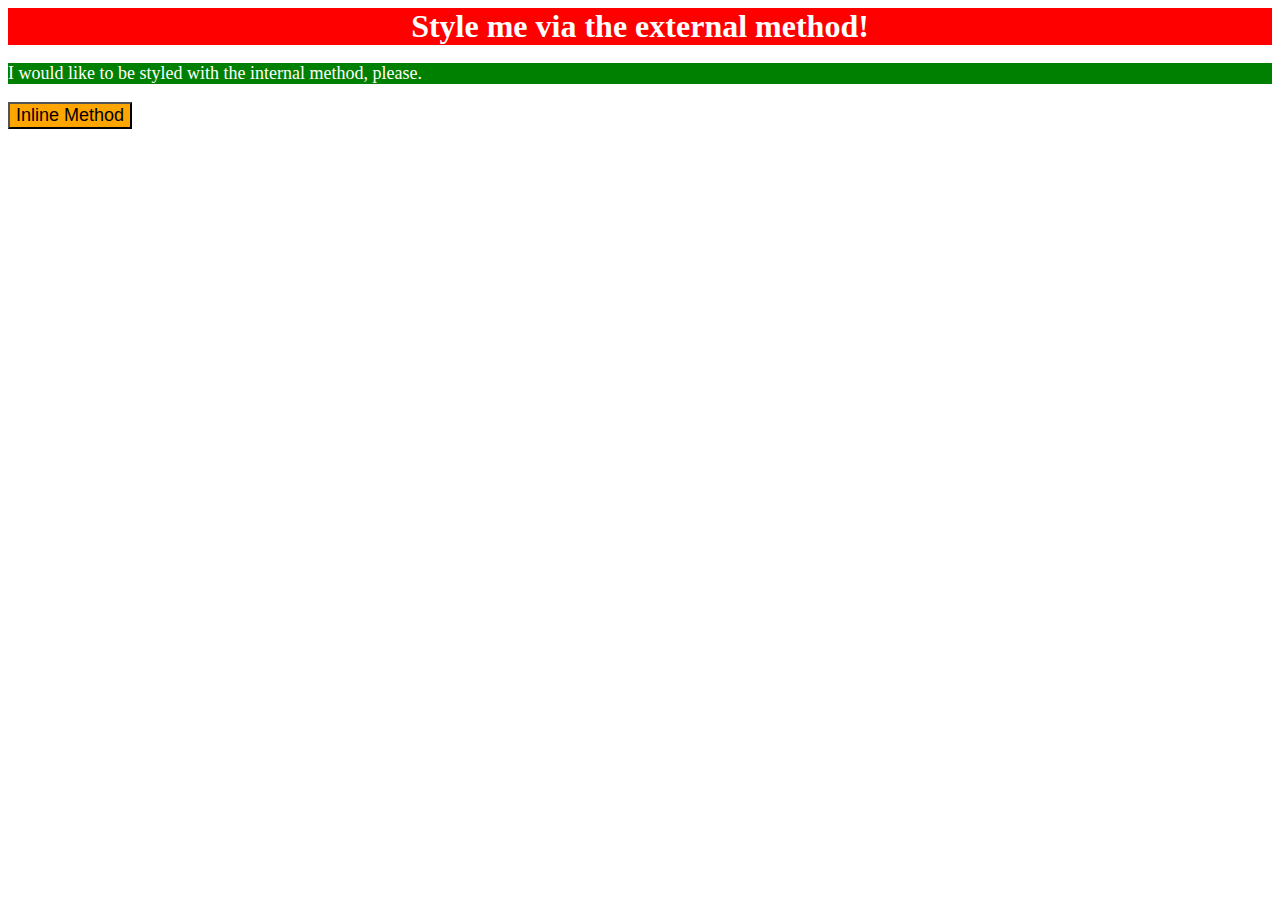
<file: foundations/01-css-methods/index.html>
<!DOCTYPE html>
<html lang="en">
  <head>
    <meta charset="UTF-8">
    <meta http-equiv="X-UA-Compatible" content="IE=edge">
    <meta name="viewport" content="width=device-width, initial-scale=1.0">
    <link rel="stylesheet" href="style.css">
    <title>Methods for Adding CSS</title>
    <style>
      p {
        background-color: green;
        color: white;
        font-size: 18px;
      }
    </style>
  </head>
  <body>
    <div>Style me via the external method!</div>
    <p>I would like to be styled with the internal method, please.</p>
    <button style="background-color: orange; color: black; font-size: 18px">Inline Method</button>
  </body>
</html>
</file>
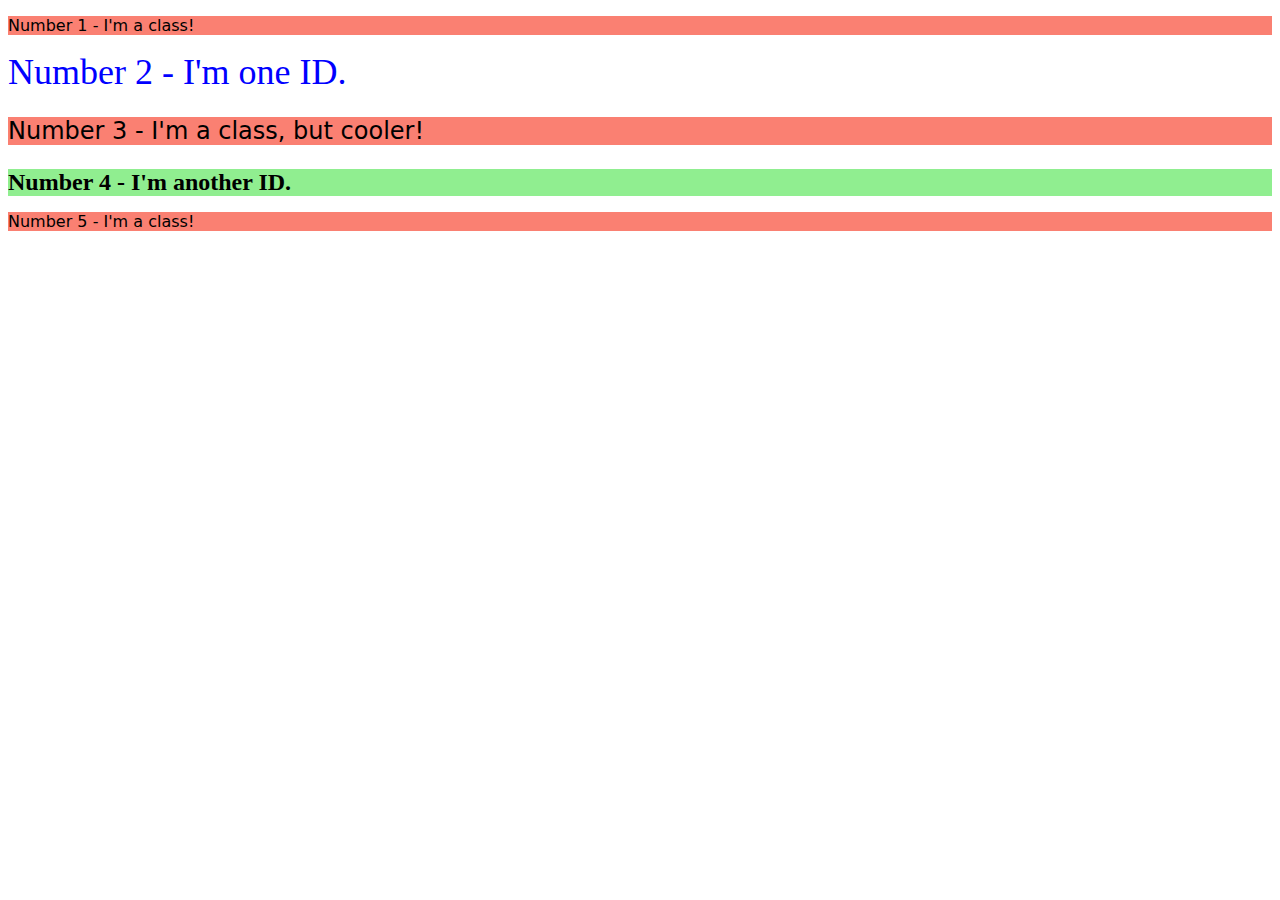
<file: foundations/02-class-id-selectors/index.html>
<!DOCTYPE html>
<html lang="en">
  <head>
    <meta charset="UTF-8">
    <meta http-equiv="X-UA-Compatible" content="IE=edge">
    <meta name="viewport" content="width=device-width, initial-scale=1.0">
    <title>Class and ID Selectors</title>
    <link rel="stylesheet" href="style.css">
  </head>
  <body>
    <p class="basep">Number 1 - I'm a class!</p>
    <div id="two">Number 2 - I'm one ID.</div>
    <p class="basep three">Number 3 - I'm a class, but cooler!</p>
    <div id="four">Number 4 - I'm another ID.</div>
    <p class="basep">Number 5 - I'm a class!</p>
  </body>
</html>
</file>
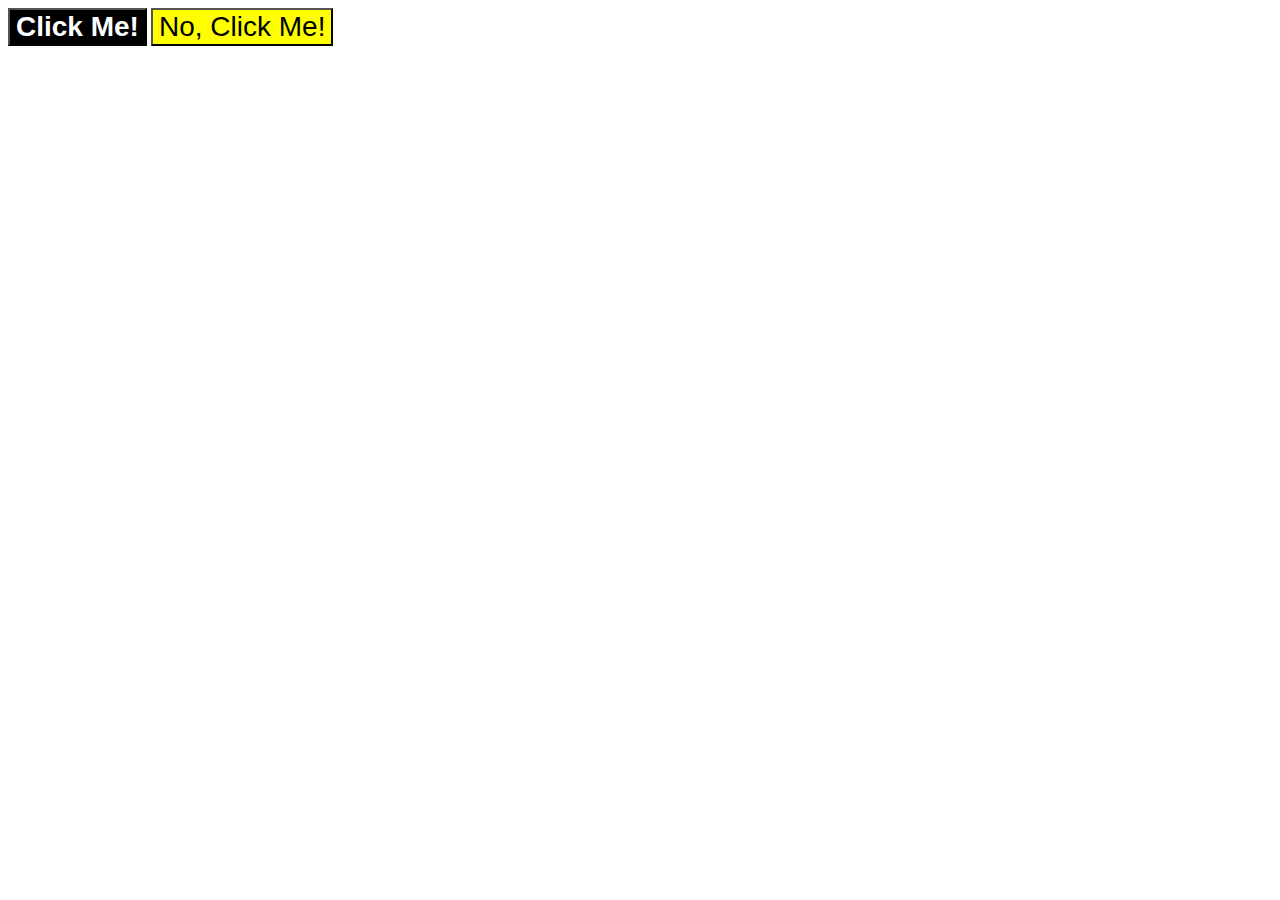
<file: foundations/03-grouping-selectors/index.html>
<!DOCTYPE html>
<html lang="en">
  <head>
    <meta charset="UTF-8">
    <meta http-equiv="X-UA-Compatible" content="IE=edge">
    <meta name="viewport" content="width=device-width, initial-scale=1.0">
    <title>Grouping Selectors</title>
    <link rel="stylesheet" href="style.css">
  </head>
  <body>
    <button class="black">Click Me!</button>
    <button class="yellow">No, Click Me!</button>
  </body>
</html>
</file>
<file: foundations/01-css-methods/style.css>
div {
    color: white;
    background-color: red;
    font-size: 32px;
    font-weight: 700;
    text-align: center;
}
</file>
<file: foundations/02-class-id-selectors/style.css>
.basep {
    background-color: #fa8072;
    font-family: Verdana, DejaVu Sans, sans-serif;
}
.basep.three {
    font-size: 24px;
}
#two {
    color: #0000ff;
    font-size: 36px;
}
#four {
    background-color: #90ee90;
    font-size: 24px;
    font-weight: bold;
}
</file>
<file: foundations/03-grouping-selectors/style.css>
.black, .yellow {
    font-size: 28px;
    font-family: Helvetica, "Times New Roman" sans-serif;
}
.black {
    color: white;
    font-weight: bold;
    background-color: black;
}
.yellow {
    color: black;
    background-color: yellow;
}
</file>
